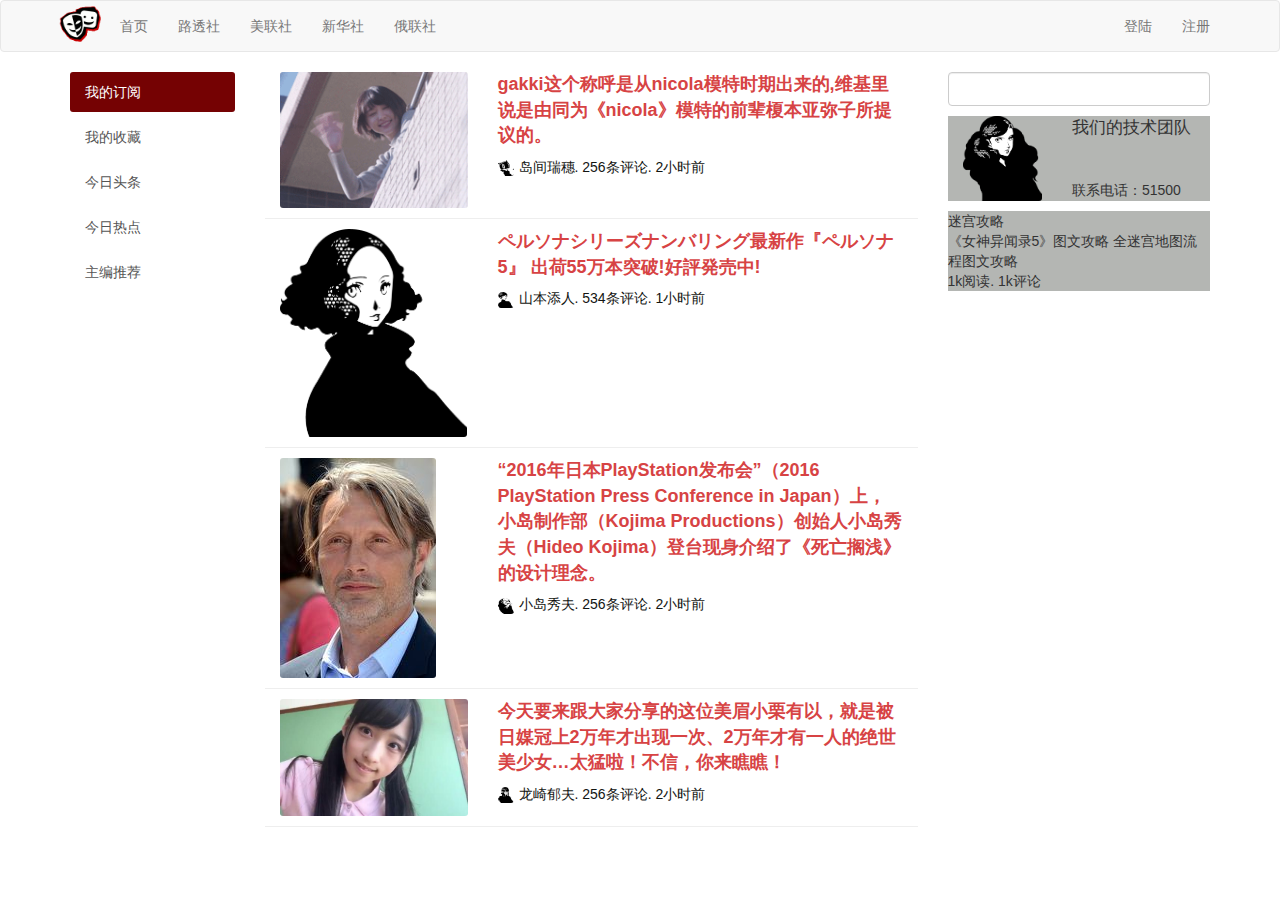
<file: newstation/index.html>
<!DOCTYPE html>
<html lang="en">
<head>
  <meta charset="UTF-8">
  <meta name="viewport" content="width=device-width, initial-scale=1.0">
  <meta http-equiv="X-UA-Compatible" content="ie=edge">
  <link rel="stylesheet" href="css/bootstrap.min.css">
  <link rel="stylesheet" href="css/main.css">
  <title>Document</title>
</head>
<body>
   <div class="navbar navbar-default">
     <div class="container">
     <div class="navbar-header">
       <a href="index.html" class="navbar-brand"></a>
     </div>
     <ul class="nav navbar-nav">
       <li><a href="#">首页</a></li>
       <li><a href="#">路透社</a></li>
       <li><a href="#">美联社</a></li>
       <li><a href="#">新华社</a></li>
       <li><a href="#">俄联社</a></li>
     </ul>
     <ul class="nav navbar-nav navbar-right">
       <li><a href="">登陆</a></li>
       <li><a href="">注册</a></li>
     </ul>
     </div>
   </div>
   <div class="container">
     <div class="row">
     <div class="col-sm-2">
       <div class="list-group side-bar">
         <a href="#" class="list-group-item active">我的订阅</a>
         <a href="#" class="list-group-item">我的收藏</a>
         <a href="#" class="list-group-item">今日头条</a>
         <a href="#" class="list-group-item">今日热点</a>
         <a href="#" class="list-group-item">主编推荐</a>
       </div>
     </div>
     <div class="col-sm-7">
       <div class="news-list">
         <div class="news-list-item clearfix">
           <div class="col-xs-4"> <img src="img/gakki2.gif" alt="gakki2">
           </div>
           <div class="col-xs-8">
             <a href="#" class="title">
                gakki这个称呼是从nicola模特时期出来的,维基里说是由同为《nicola》模特的前辈榎本亚弥子所提议的。
             </a>
             <div class="info">
               <span><span class="avatar"><img src="img/Morgana.png" alt=""></span>岛间瑞穗</span>.
               <span>256条评论</span>.
               <span>2小时前</span>
             </div>
           </div>
         </div>
         <div class="news-list-item clearfix">
           <div class="col-xs-4"> <img src="img/Haru.png" alt="gakki2">
           </div>
           <div class="col-xs-8">
             <a href="#" class="title">
                ペルソナシリーズナンバリング最新作『ペルソナ5』 出荷55万本突破!好評発売中!
             </a>
             <div class="info">
               <span><span class="avatar"><img src="img/Mishima.png" alt=""></span>山本添人</span>.
               <span>534条评论</span>.
               <span>1小时前</span>
             </div>
           </div>
         </div>
         <div class="news-list-item clearfix">
           <div class="col-xs-4"> <img src="img/mm.jpg" alt="gakki2">
           </div>
           <div class="col-xs-8">
             <a href="#" class="title">
                “2016年日本PlayStation发布会”（2016 PlayStation Press Conference in Japan）上，小岛制作部（Kojima Productions）创始人小岛秀夫（Hideo Kojima）登台现身介绍了《死亡搁浅》的设计理念。
             </a>
             <div class="info">
               <span><span class="avatar"><img src="img/Igor.png" alt=""></span>小岛秀夫</span>.
               <span>256条评论</span>.
               <span>2小时前</span>
             </div>
           </div>
         </div>
         <div class="news-list-item clearfix">
           <div class="col-xs-4"> <img src="img/xlyy.jpg" alt="gakki2">
           </div>
           <div class="col-xs-8">
             <a href="xlyy.html" class="title">
                今天要来跟大家分享的这位美眉小栗有以，就是被日媒冠上2万年才出现一次、2万年才有一人的绝世美少女…太猛啦！不信，你来瞧瞧！
             </a>
             <div class="info">
               <span><span class="avatar"><img src="img/Futaba.png" alt=""></span>龙崎郁夫</span>.
               <span>256条评论</span>.
               <span>2小时前</span>
             </div>
           </div>
         </div>
       </div>
     </div>
     <div class="col-sm-3">
       <div class="search">
         <input type="search" class="form-control">
       </div>
       <div class="side-bar-card clearfix">
         <div class="col-xs-5"><img src="img/Ann.png">
         </div>
         <div class="col-xs-7">
           <div class="text-td">我们的技术团队</div>
           <div>联系电话：51500</div>
         </div>
       </div>
       <div class="side-bar-card">
         <div class="card-title">迷宫攻略</div>
         <div class="card-body">
           <div class="list">
             <div class="item">
               <div class="title">《女神异闻录5》图文攻略 全迷宫地图流程图文攻略</div>
               <div class="desc">1k阅读. 1k评论</div>
             </div>
             <div class="item"></div>
             <div class="item"></div>
             <div class="item"></div>
           </div>
         </div>
       </div>
     </div>
     </div>
   </div>
</body>
</html>
</file>
<file: newstation/css/main.css>
a:hover{
  text-decoration: none;
}

.navbar-brand{
  background-image: url(../img/friends.png);
  width: 50px;
  background-size: cover;
  background-repeat: no-repeat;
  background-position: center;
}

.side-bar .list-group-item{
  border: 0;
  border-radius: 3px;
  margin-bottom: 5px;
}

.side-bar .list-group-item.active{
  background-color: #750203;
}

.news-list-item{
  margin-top: 10px;
  padding-bottom: 10px;
  border-bottom: 1px solid #eee;

}

.news-list-item:first-child{
  margin-top: 0px;
}


img{
  display: block;
  max-width: 100%;
  border-radius: 3px;
}

.news-list-item .title{
  display: block;
  font-size: 18px;
  font-weight: bold;
  margin-bottom: 8px;
  color: #d74344;
}

.news-list-item .info{
  color: #131512;
}

.avatar{
  display: inline-block;
}

.avatar img{
  display: inline-block;
  width: 16px;
  height: 16px;
  margin-right: 5px;
}

.side-bar-card{
  background-color: #b4b6b3;
  margin-top: 10px;
}

.side-bar-card .text-td{
  font-size: 120%;
  margin-bottom: 40px;

}
</file>
